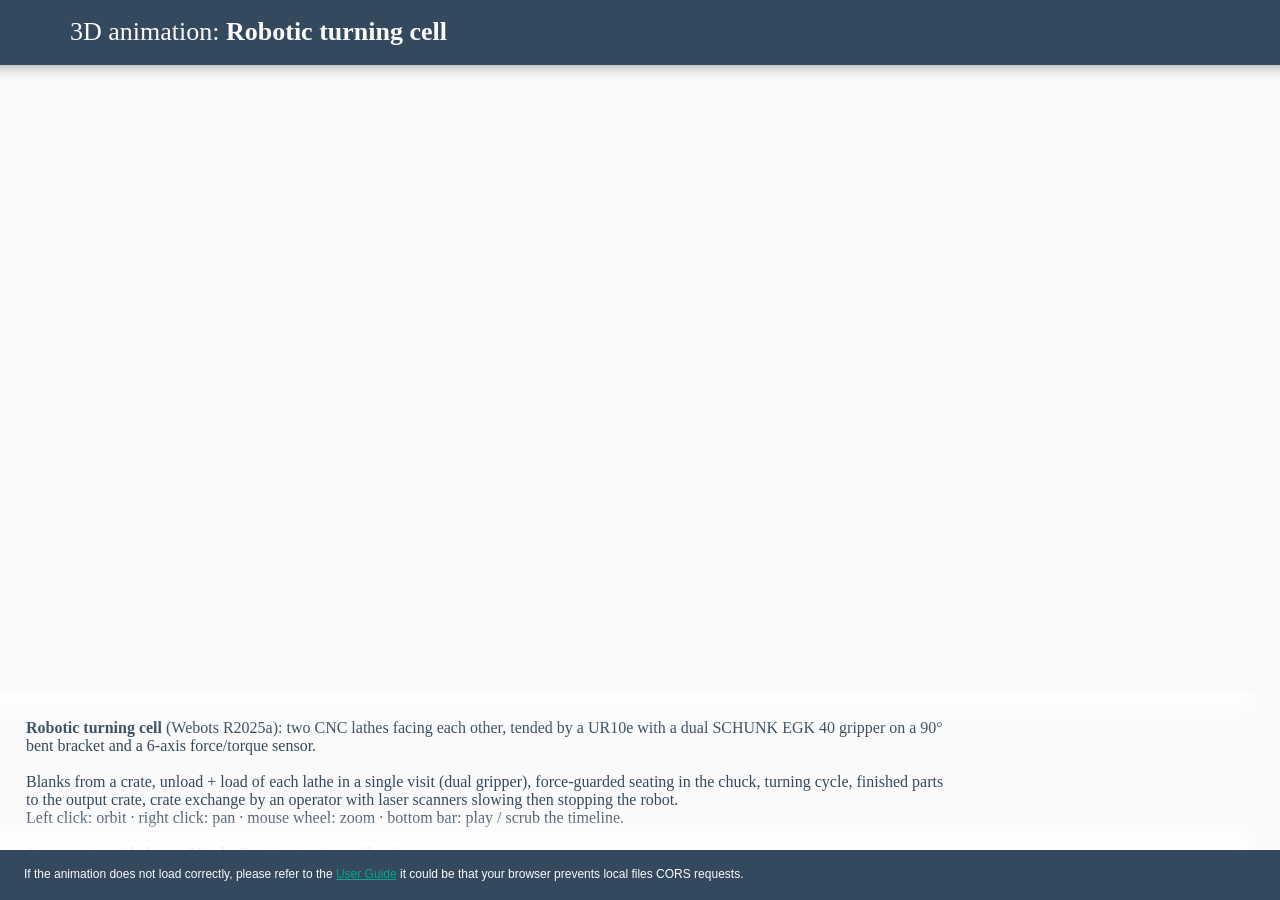
<file: index.html>
<!DOCTYPE html>
<html lang="en">
<head>
  <meta charset="utf-8">
  <meta http-equiv="refresh" content="0; url=turning_cell.html">
  <title>Robotic turning cell (Webots)</title>
</head>
<body>
  <p><a href="turning_cell.html">Open the 3D animation of the turning cell</a></p>
</body>
</html>
</file>
<file: turning_cell.css>
/*  ----------  css for 'Robotic turning cell' Web Animation  ---------- */

html {
  height: 100%;
  width: 100%;
}

body {
  margin: 0;
  height: 100%;
  width: 100%;
  overflow-x: hidden;
  background-color: #fafafa;
  font-family: 'Raleway-light';
}

p {
  padding-left: 16px;
  color: #34495e;
}

.title-container {
  position: relative;
  background-color: #34495e;
  height: 65px;
  box-shadow: 0 -15px 15px 15px rgba(0, 0, 0, 0.4);
  background-image: url("https://cyberbotics.com/assets/images/webots.png");
  background-repeat: no-repeat;
  background-position: 16px 11px;
  background-size: 40px;
  z-index: 1;
}

.title-container h1 {
  padding-left: 70px;
  font-size: 26px;
  font-weight: 300;
  color: #fafafa;
  position: absolute;
}

.webots-view-container {
  position: relative;
  display: flex;
  justify-content: center;
  margin: 0;
  height: calc(0.8 * (100vh - 115px));
  width: calc(100% + 2px);
  box-shadow: -50px -5px 25px 20px rgba(255, 255, 255, 1);
}

webots-view {
  width: 100%;
  display: block;
  position: relative;
}

.description-container {
  min-height: 10%;
  background-color: #fafafa;
  height: calc(0.2 * (100vh - 115px));
  overflow: auto;
  padding: 10px;
}

.description-container p {
  margin-right: 25%;
  margin-bottom: 40px;
}

.bottom-container {
  position: fixed;
  height: 50px;
  bottom: 0;
  width: 100%;
  background-color: #34495e;
  box-shadow: -50px 0px 25px 20px rgba(255, 255, 255, 1);
  margin: auto;
}

.bottom-container p {
  color: #fafafa;
  font-size: 12px;
  padding-top: 5px;
  padding-left: 24px;
  font-family: 'Arial';
}

.bottom-container a {
  color: #00a785;
  font-family: 'Arial';
}
</file>
